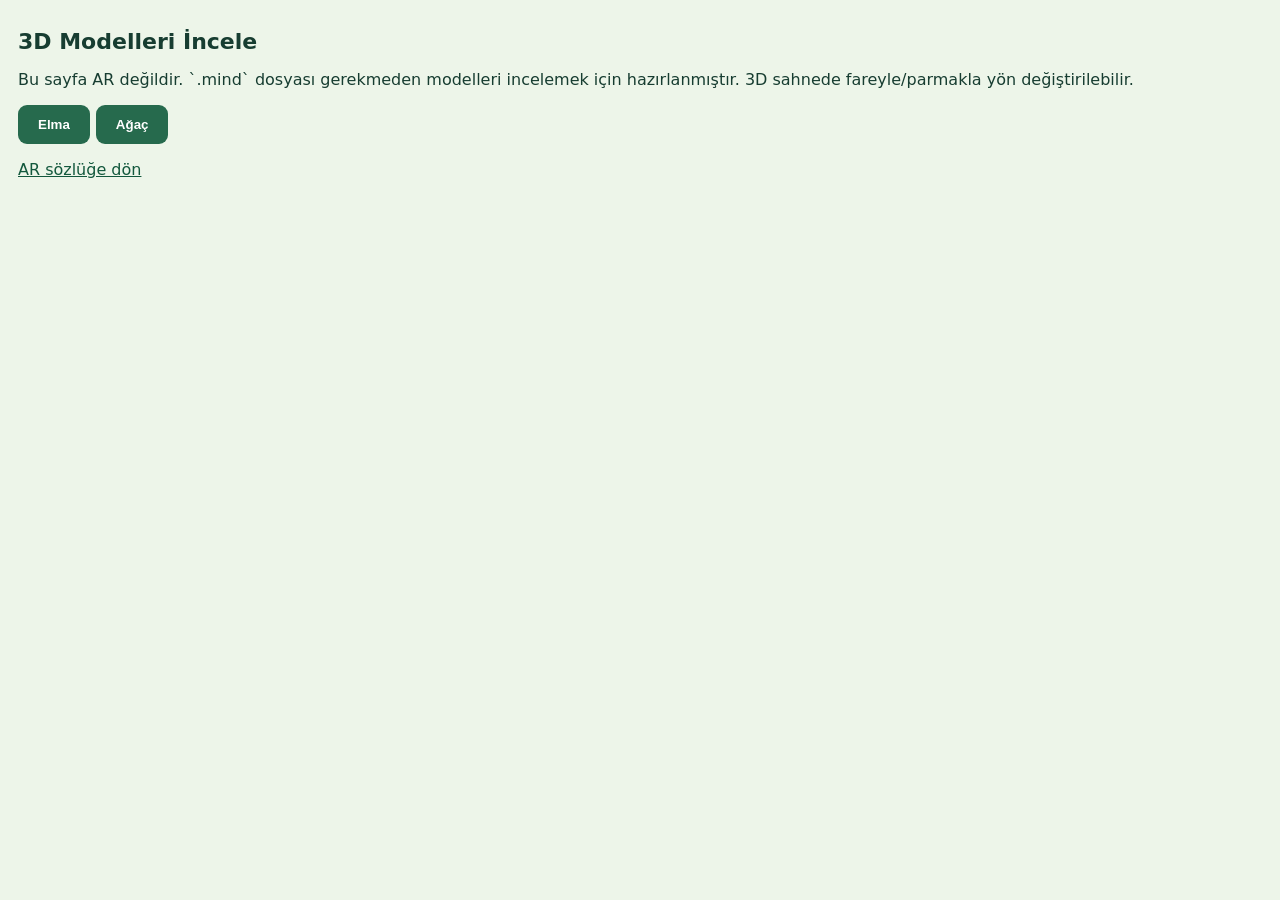
<file: onizleme.html>
<!doctype html><html lang="tr"><head><meta charset="utf-8"><meta name="viewport" content="width=device-width,initial-scale=1"><title>3D Model Önizleme</title><script src="https://aframe.io/releases/1.5.0/aframe.min.js"></script><style>body{font:16px system-ui;margin:0;background:#edf5e9;color:#173d31}header{padding:14px 18px}h1{font-size:22px}button{border:0;background:#266a4d;color:white;border-radius:9px;padding:12px 20px;margin-right:6px;font-weight:bold}a{color:#13583d}#viewer{height:70vh;position:relative}a-scene{height:100%;width:100%}</style></head><body><header><h1>3D Modelleri İncele</h1><p>Bu sayfa AR değildir. `.mind` dosyası gerekmeden modelleri incelemek için hazırlanmıştır. 3D sahnede fareyle/parmakla yön değiştirilebilir.</p><button id="apple">Elma</button><button id="tree">Ağaç</button><p><a href="index.html">AR sözlüğe dön</a></p></header><div id="viewer"><a-scene embedded vr-mode-ui="enabled:false" renderer="antialias:true" background="color:#e9f3e7"><a-assets><a-asset-item id="appleAsset" src="assets/models/elma.glb"></a-asset-item><a-asset-item id="treeAsset" src="assets/models/agac.glb"></a-asset-item></a-assets><a-sky color="#e9f3e7"></a-sky><a-light type="ambient" intensity="1.2"></a-light><a-light type="directional" position="1 2 2" intensity="1"></a-light><a-entity id="appleModel" rotation="-90 0 0" gltf-model="#appleAsset" position="0 1 -2.3" scale="1.6 1.6 1.6" animation="property:rotation;to:-90 360 0;dur:9000;loop:true;easing:linear"></a-entity><a-entity id="treeModel" gltf-model="#treeAsset" position="0 1 -2.3" scale="1.4 1.4 1.4" visible="false" animation="property:rotation;to:0 360 0;dur:9000;loop:true;easing:linear"></a-entity><a-camera position="0 1.1 0" look-controls="enabled:true" wasd-controls="enabled:false"></a-camera></a-scene></div><script>document.getElementById('apple').onclick=()=>{document.getElementById('appleModel').setAttribute('visible',true);document.getElementById('treeModel').setAttribute('visible',false)};document.getElementById('tree').onclick=()=>{document.getElementById('appleModel').setAttribute('visible',false);document.getElementById('treeModel').setAttribute('visible',true)}</script></body></html>
</file>
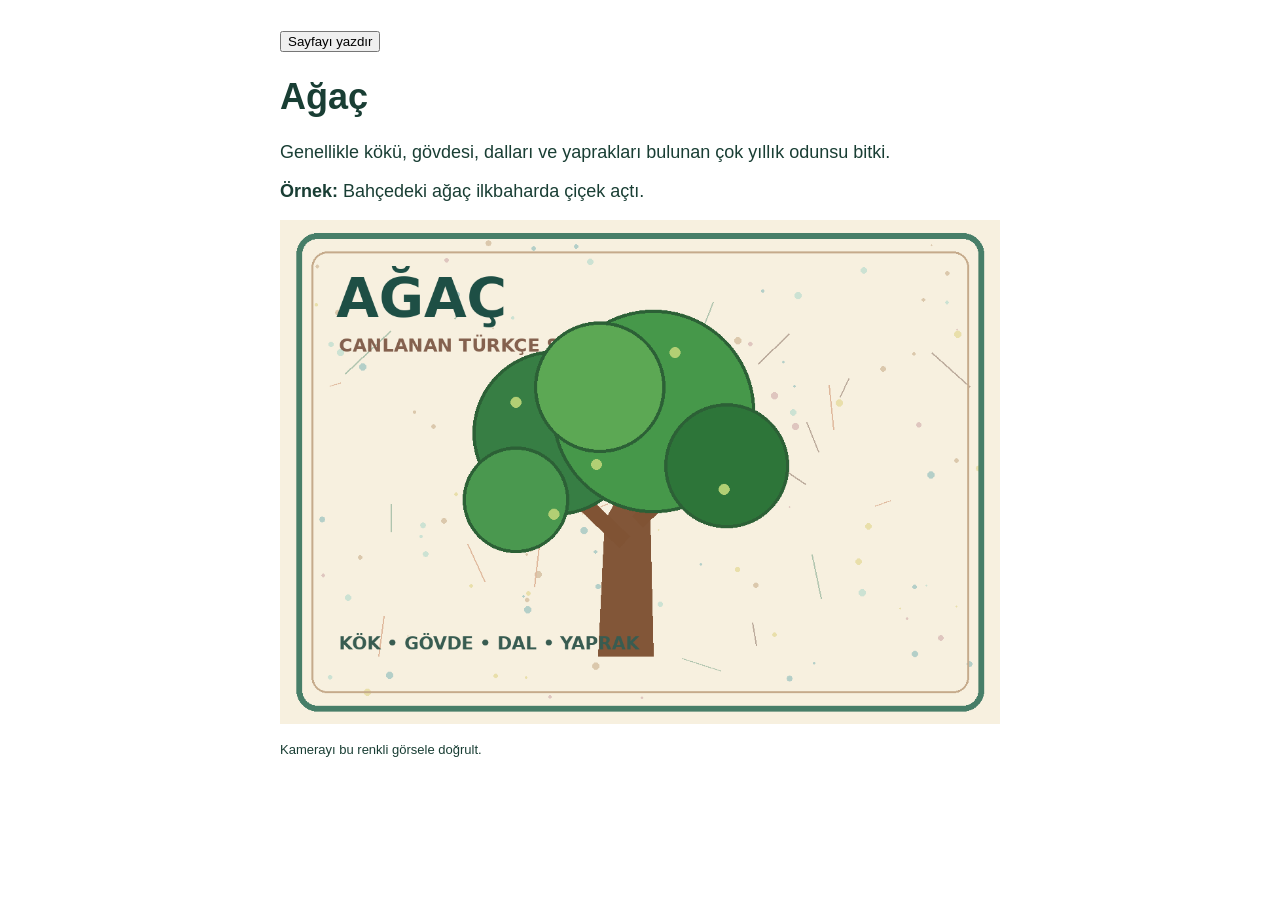
<file: print/agac.html>
<!doctype html><html lang="tr"><head><meta charset="UTF-8"><title>Ağaç – Yazdır</title><style>@page{size:A4;margin:15mm}body{font:18px Arial;color:#193e34;max-width:720px;margin:30px auto}img{width:100%;height:auto}.note{font-size:13px}@media print{button{display:none}body{margin:0}}</style></head><body><button onclick="print()">Sayfayı yazdır</button><h1>Ağaç</h1><p>Genellikle kökü, gövdesi, dalları ve yaprakları bulunan çok yıllık odunsu bitki.</p><p><b>Örnek:</b> Bahçedeki ağaç ilkbaharda çiçek açtı.</p><img src="../assets/targets/agac.png" alt="Ağaç görsel tanıma resmi"><p class="note">Kamerayı bu renkli görsele doğrult.</p></body></html>
</file>
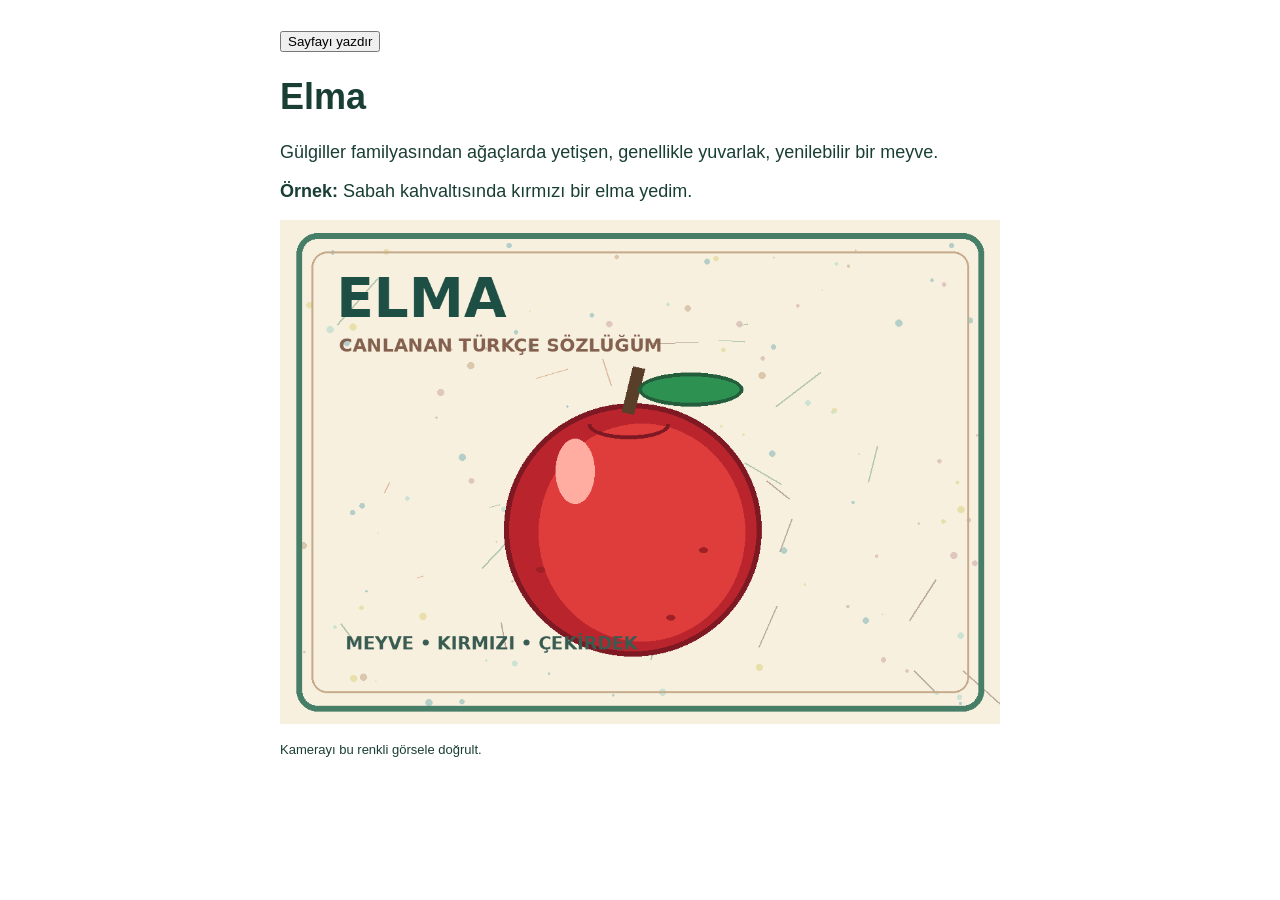
<file: print/elma.html>
<!doctype html><html lang="tr"><head><meta charset="UTF-8"><title>Elma – Yazdır</title><style>@page{size:A4;margin:15mm}body{font:18px Arial;color:#193e34;max-width:720px;margin:30px auto}img{width:100%;height:auto}.note{font-size:13px}@media print{button{display:none}body{margin:0}}</style></head><body><button onclick="print()">Sayfayı yazdır</button><h1>Elma</h1><p>Gülgiller familyasından ağaçlarda yetişen, genellikle yuvarlak, yenilebilir bir meyve.</p><p><b>Örnek:</b> Sabah kahvaltısında kırmızı bir elma yedim.</p><img src="../assets/targets/elma.png" alt="Elma görsel tanıma resmi"><p class="note">Kamerayı bu renkli görsele doğrult.</p></body></html>
</file>
